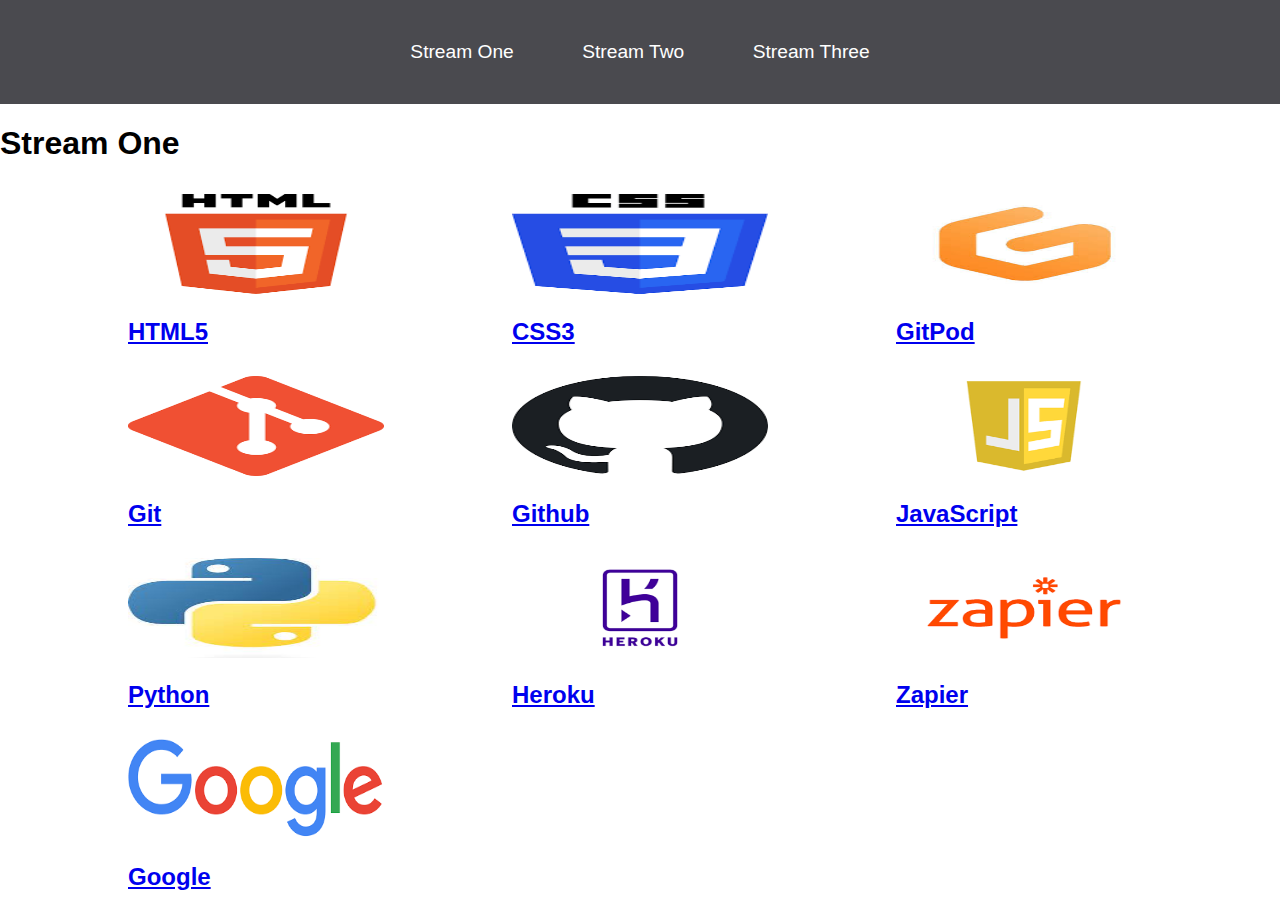
<file: index.html>
<!DOCTYPE html>
<html lang="en">
<head>
    <meta charset="UTF-8">
    <meta http-equiv="X-UA-Compatible" content="IE=edge">
    <meta name="viewport" content="width=device-width, initial-scale=1.0">
    <link rel="stylesheet" href="css/style.css">
    <title>Hello World</title>
</head>
<body>
    <nav>
        <ul>
            <li><a href="index.html">Stream One</a></li>
            <li><a href="stream-two.html">Stream Two</a></li>
            <li><a href="stream-three.html">Stream Three</a></li>
        </ul>
    </nav>
    <h1>Stream One</h1>
    <div class="card">
        <a href="https://en.wikipedia.org/wiki/HTML5" target="_blank">
           <img src="[data-uri]" alt="HTML5"> 
            <h2>HTML5</h2>
        </a>
    </div>
    
    <div class="card">
        <a href="https://en.wikipedia.org/wiki/CSS" target="_blank">
            <img src="[data-uri]" alt="CSS3">
            <h2>CSS3</h2>
        </a>
    </div>

    <div class="card">
        <a href="https://en.wikipedia.org/wiki/GitHub" target="_blank">
            <img src="[data-uri]" alt="GitPod">
            <h2>GitPod</h2>
        </a>
    </div>

    <div class="card">
        <a href="https://en.wikipedia.org/wiki/Git" target="_blank">
            <img src="[data-uri]" alt="Git">
            <h2>Git</h2>
        </a>
    </div>

    <div class="card">
        <a href="https://en.wikipedia.org/wiki/GitHub" target="_blank">
            <img src="[data-uri]" alt="Github">
            <h2>Github</h2>
        </a>
    </div>

    <div class="card">
        <a href="https://en.wikipedia.org/wiki/JavaScript"  target="_blank">
            <img src="[data-uri]" alt="JavaScript">
            <h2>JavaScript</h2>
        </a>
    </div>

    <div class="card">
        <a href="https://en.wikipedia.org/wiki/Python_(programming_language)"  target="_blank">
            <img src="[data-uri]" alt="Python">
            <h2>Python</h2>
        </a>
    </div>

    <div class="card">
        <a href="https://en.wikipedia.org/wiki/Heroku"  target="_blank">
            <img src="[data-uri]" alt="Heroku">
            <h2>Heroku</h2>
        </a>
    </div>

    <div class="card">
        <a href="https://en.wikipedia.org/wiki/Zapier"  target="_blank">
            <img src="[data-uri]" alt="zapier">
            <h2>Zapier</h2>
        </a>
    </div>

    <div class="card">
        <a href="https://en.wikipedia.org/wiki/Google"  target="_blank">
            <img src="[data-uri]" alt="google">
            <h2>Google</h2>
        </a>
    </div>
</body>
</html>
</file>
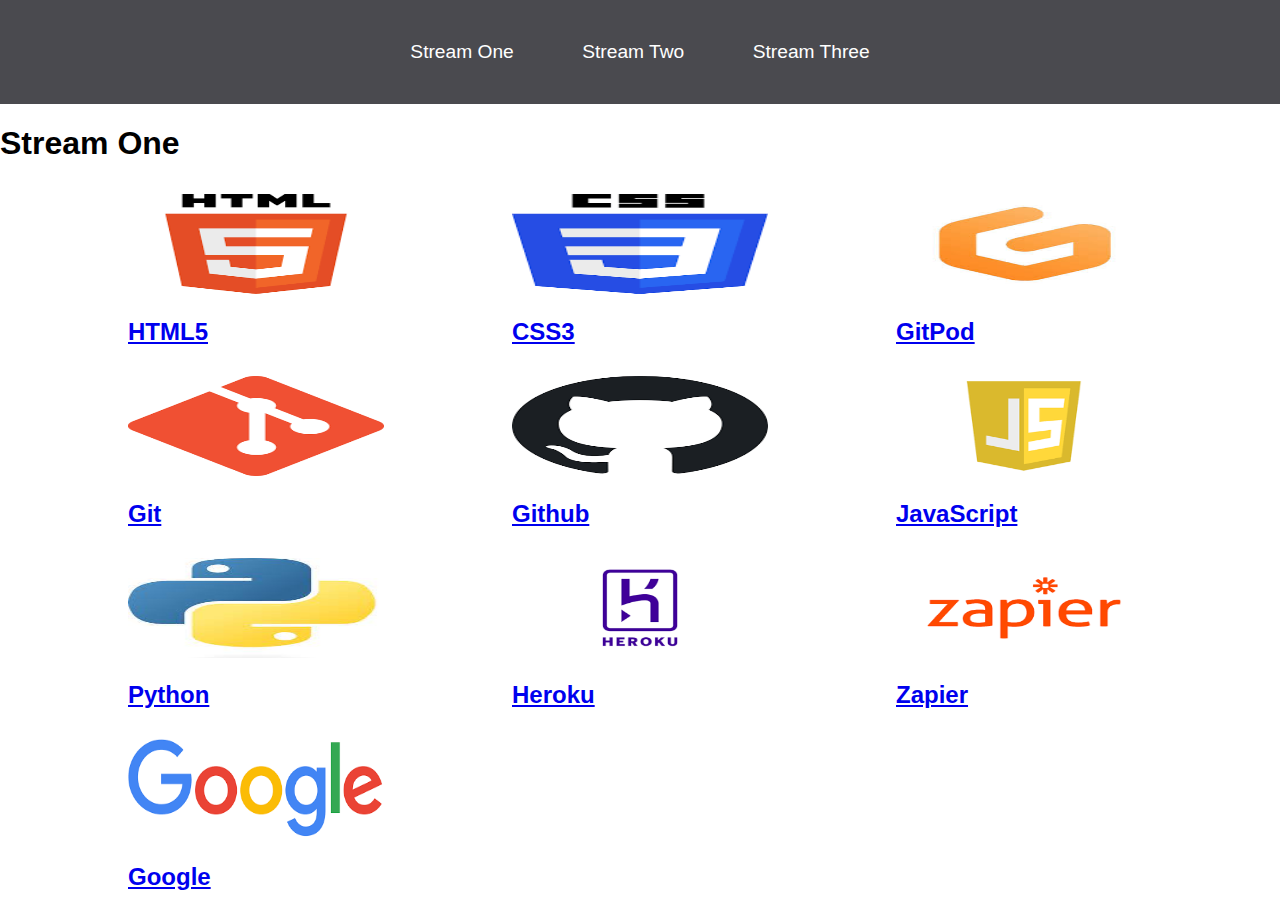
<file: stream-one.html>
<!DOCTYPE html>
<html lang="en">
<head>
    <meta charset="UTF-8">
    <meta http-equiv="X-UA-Compatible" content="IE=edge">
    <meta name="viewport" content="width=device-width, initial-scale=1.0">
    <link rel="stylesheet" href="css/style.css">
    <title>Hello World</title>
</head>
<body>
    <nav>
        <ul>
            <li><a href="stream-one.html">Stream One</a></li>
            <li><a href="stream-two.html">Stream Two</a></li>
            <li><a href="stream-three.html">Stream Three</a></li>
        </ul>
    </nav>
    <h1>Stream One</h1>
    <div class="card">
        <a href="https://en.wikipedia.org/wiki/HTML5" target="_blank">
           <img src="[data-uri]" alt="HTML5"> 
            <h2>HTML5</h2>
        </a>
    </div>
    
    <div class="card">
        <a href="https://en.wikipedia.org/wiki/CSS" target="_blank">
            <img src="[data-uri]" alt="CSS3">
            <h2>CSS3</h2>
        </a>
    </div>

    <div class="card">
        <a href="https://en.wikipedia.org/wiki/GitHub" target="_blank">
            <img src="[data-uri]" alt="GitPod">
            <h2>GitPod</h2>
        </a>
    </div>

    <div class="card">
        <a href="https://en.wikipedia.org/wiki/Git" target="_blank">
            <img src="[data-uri]" alt="Git">
            <h2>Git</h2>
        </a>
    </div>

    <div class="card">
        <a href="https://en.wikipedia.org/wiki/GitHub" target="_blank">
            <img src="[data-uri]" alt="Github">
            <h2>Github</h2>
        </a>
    </div>

    <div class="card">
        <a href="https://en.wikipedia.org/wiki/JavaScript"  target="_blank">
            <img src="[data-uri]" alt="JavaScript">
            <h2>JavaScript</h2>
        </a>
    </div>

    <div class="card">
        <a href="https://en.wikipedia.org/wiki/Python_(programming_language)"  target="_blank">
            <img src="[data-uri]" alt="Python">
            <h2>Python</h2>
        </a>
    </div>

    <div class="card">
        <a href="https://en.wikipedia.org/wiki/Heroku"  target="_blank">
            <img src="[data-uri]" alt="Heroku">
            <h2>Heroku</h2>
        </a>
    </div>

    <div class="card">
        <a href="https://en.wikipedia.org/wiki/Zapier"  target="_blank">
            <img src="[data-uri]" alt="zapier">
            <h2>Zapier</h2>
        </a>
    </div>

    <div class="card">
        <a href="https://en.wikipedia.org/wiki/Google"  target="_blank">
            <img src="[data-uri]" alt="google">
            <h2>Google</h2>
        </a>
    </div>
</body>
</html>
</file>
<file: css/style.css>
body {
    margin: 0;
    padding: 0;
    font-family: 'oswald', sans-serif;
}

nav ul {
    list-style: none;
    background-color: #4a4a4f;
    text-align: center;
    padding: 0;
    margin: 0;
}

nav li {
    font-size: 1.2rem;
    line-height: 40px;
    height: 40px;
    display: inline-block;
    margin: 2.5%;
}

nav a {
    text-decoration: none;
    color: #fff;
    display: block;
}

nav a:hover {
    background-color: #fff;
    color: #4a4a4f;
}


.card {
    float: left;
    width: 20%;
    margin-left: 10%;
    margin-top: 10px;
}

.card a {
    text-align: center;
}

img {
    width: 100%;
    height: 100px;
}

h2 {
    text-align: left;
}
</file>
